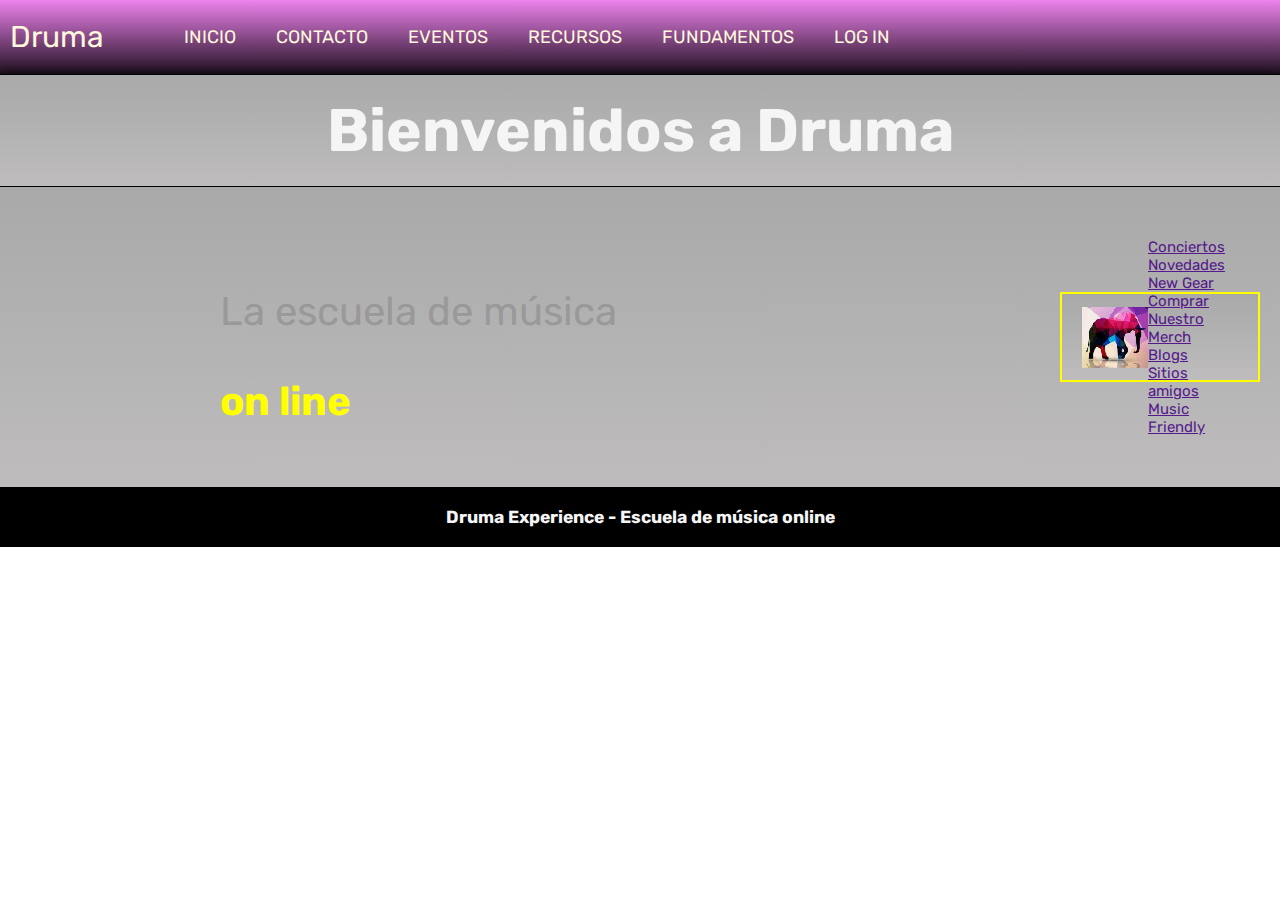
<file: index.html>
<!DOCTYPE html>
<html lang="en">
<head>
    <meta charset="UTF-8">
    <meta http-equiv="X-UA-Compatible" content="IE=edge">
    <meta name="viewport" content="width=device-width, initial-scale=1.0">
    <title>Druma online</title>
    <link rel="stylesheet" href="STYLE.CSS">
    <link rel="preconnect" href="https://fonts.googleapis.com">
    <link rel="preconnect" href="https://fonts.gstatic.com" crossorigin>
    <link href="https://fonts.googleapis.com/css2?family=Rubik:ital,wght@0,300;0,400;0,500;0,800;1,300&display=swap" rel="stylesheet">
</head>

<body>

    <div class="nav">
     
        <nav class="menu">
            <label class="logo">Druma</label> 
             <ul class="menuItems">
        
                <li> <a href="./index.html"> Inicio  </a></li>
                <li> <a href="./contacto.html"> Contacto </a></li>
                <li> <a href="./eventos.html"> Eventos </a></li>
                <li> <a href="./recursos.html"> Recursos </a></li>
                <li> <a href="./fundamentos.html"> fundamentos </a></li>
                <li> <a href="./login.html"> Log in</a></li>
    
</ul>
</nav>




<div class="flex-container1">
    <header class="h1principal"> <h1> Bienvenidos a Druma </h1> </div></header>
<main> 

    

    <div class="Iam">
    
    <p>La escuela de música</p>
    <b>
      <div class="innerIam">
        on line<br /> 
        con más groove<br />
        más cool<br />
        del mundo<br />
        mundial....
        </div>
    </b>
    
    </div>
    
   
    <div>  <aside class="box1"><img src="./IMG/logo.png" alt="logo">
        <nav>
            <ul>
                <li> <a href=""> Conciertos</a> </li>
                <li> <a href=""> Novedades</a> </li>
                <li> <a href=""> New Gear</a> </li>
                <li> <a href=""> Comprar</a> </li>
                <li> <a href=""> Nuestro Merch</a> </li>
                <li> <a href=""> Blogs</a> </li>
                <li> <a href=""> Sitios amigos</a> </li>
                <li> <a href=""> Music Friendly</a> </li>
                
    

 

            </ul>
            </nav>
        </aside>
    </div>
</main>    
      
<footer id="footerEstilo"> 
    <h3>Druma Experience - Escuela de música online</h3>
</footer>
</div>
</body>
</html>
</file>
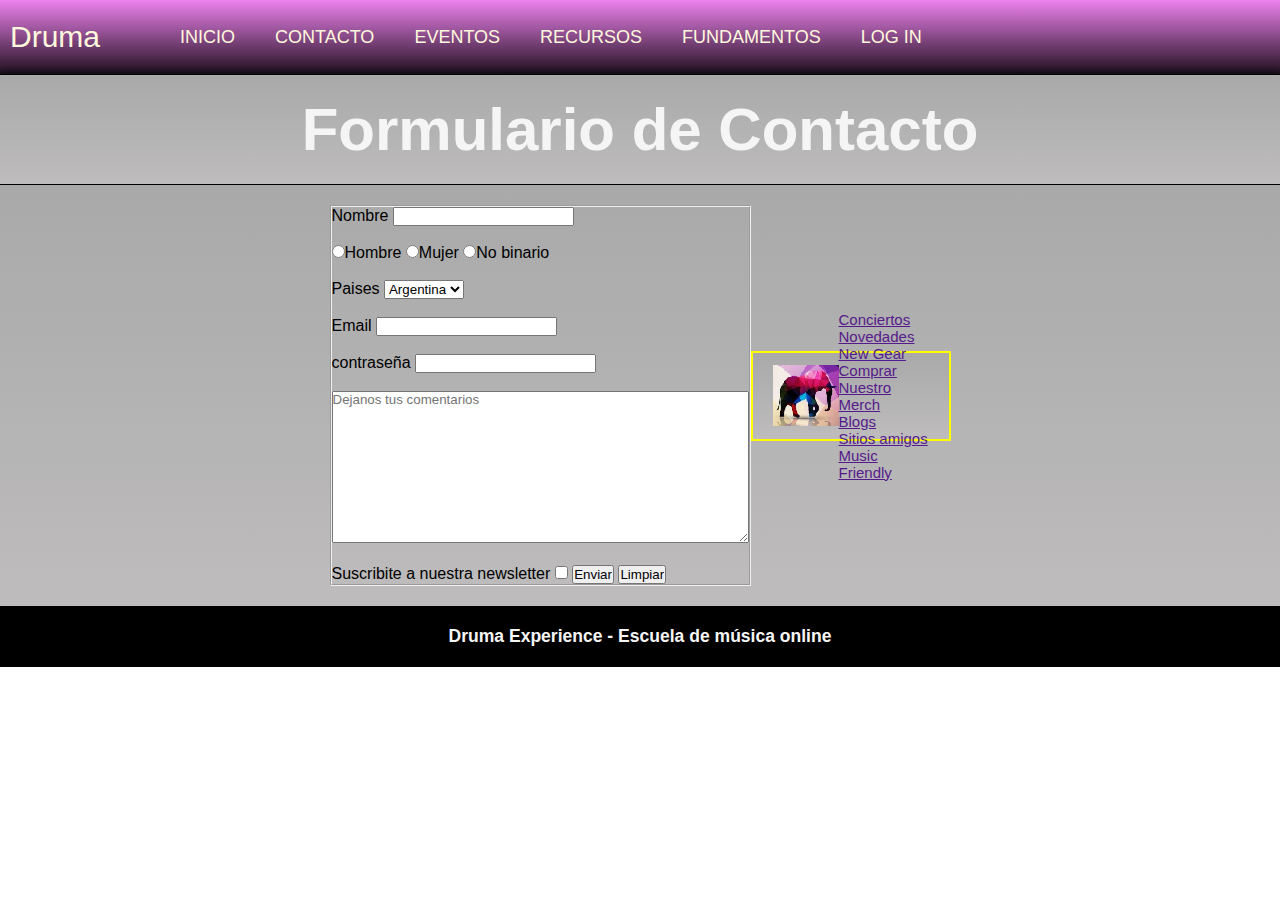
<file: contacto.html>
<!DOCTYPE html>
<html lang="en">
<head>
    <meta charset="UTF-8">
    <meta http-equiv="X-UA-Compatible" content="IE=edge">
    <meta name="viewport" content="width=device-width, initial-scale=1.0">
    <title>Contacto</title>
    <link rel="stylesheet" href="./STYLE.CSS">
    <link rel="preconnect" href="https://fonts.googleapis.com">
    <link rel="preconnect" href="https://fonts.gstatic.com" crossorigin>
    <link href="https://fonts.googleapis.com/css2?family=Major+Mono+Display&display=swap" rel="stylesheet">
</head>
<body>

    
    <nav class="menu">
        <label class="logo">Druma</label> 
         <ul class="menuItems">
    
            <li> <a href="./index.html"> Inicio  </a></li>
            <li> <a href="./contacto.html"> Contacto </a></li>
            <li> <a href="./eventos.html"> Eventos </a></li>
            <li> <a href="./recursos.html"> Recursos </a></li>
            <li> <a href="./fundamentos.html"> fundamentos </a></li>
            <li> <a href="./login.html"> Log in</a></li>

</ul>
</nav>


<div class="flex-container1"> 

    <header class="h1principal"> <h1>Formulario de Contacto</h1></header>   
    


</div>



   
<main>
<fieldset>
        <form action="enviar" method="GET">



    
    <label for="nombre">Nombre</label>
    <input type="text" id="nombre">
    <br></br>
    
    <input type="radio" name="sexo">Hombre</input> 
    <input type="radio" name="sexo">Mujer</input>
    <input type="radio" name="sexo">No binario</input>

    <br></br>
    <label for="Paises">Paises</label>

    <select name="Paises" id="Paises">
        <option value="Arg" selected>Argentina</option>
        <option value="Uru">Uruguay</option>
        <option value="Chi">Chile</option>

    </select>
    

    <br></br>
    <label for=email>Email</label>
    <input type="email" id="email"required>
    <br></br>
    <label for="Contraseña">contraseña</label>
    <input type="password" id="contraseña">
    <br></br>
    <label for="comentario"></label>
    <textarea name="textarea" rows="10" cols="50" placeholder="Dejanos tus comentarios"></textarea>
    <br></br>
    <label for="news">Suscribite a nuestra newsletter</label>
    <input type="checkbox">
    <input type="submit" value="Enviar">
    
    <input type="reset"  value="Limpiar">
    
</fieldset>
<div>  <aside class="box1"><img src="./IMG/logo.png" alt="logo">
    <nav>
        <ul>
            <li> <a href=""> Conciertos</a> </li>
            <li> <a href=""> Novedades</a> </li>
            <li> <a href=""> New Gear</a> </li>
            <li> <a href=""> Comprar</a> </li>
            <li> <a href=""> Nuestro Merch</a> </li>
            <li> <a href=""> Blogs</a> </li>
            <li> <a href=""> Sitios amigos</a> </li>
            <li> <a href=""> Music Friendly</a> </li>
            




        </ul>
        </nav>
    </aside>
</div>
</main>
</div>


  

<footer id="footerEstilo"> 
<h3>Druma Experience - Escuela de música online</h3>
</footer>
</div>

</body>
</html>
</file>
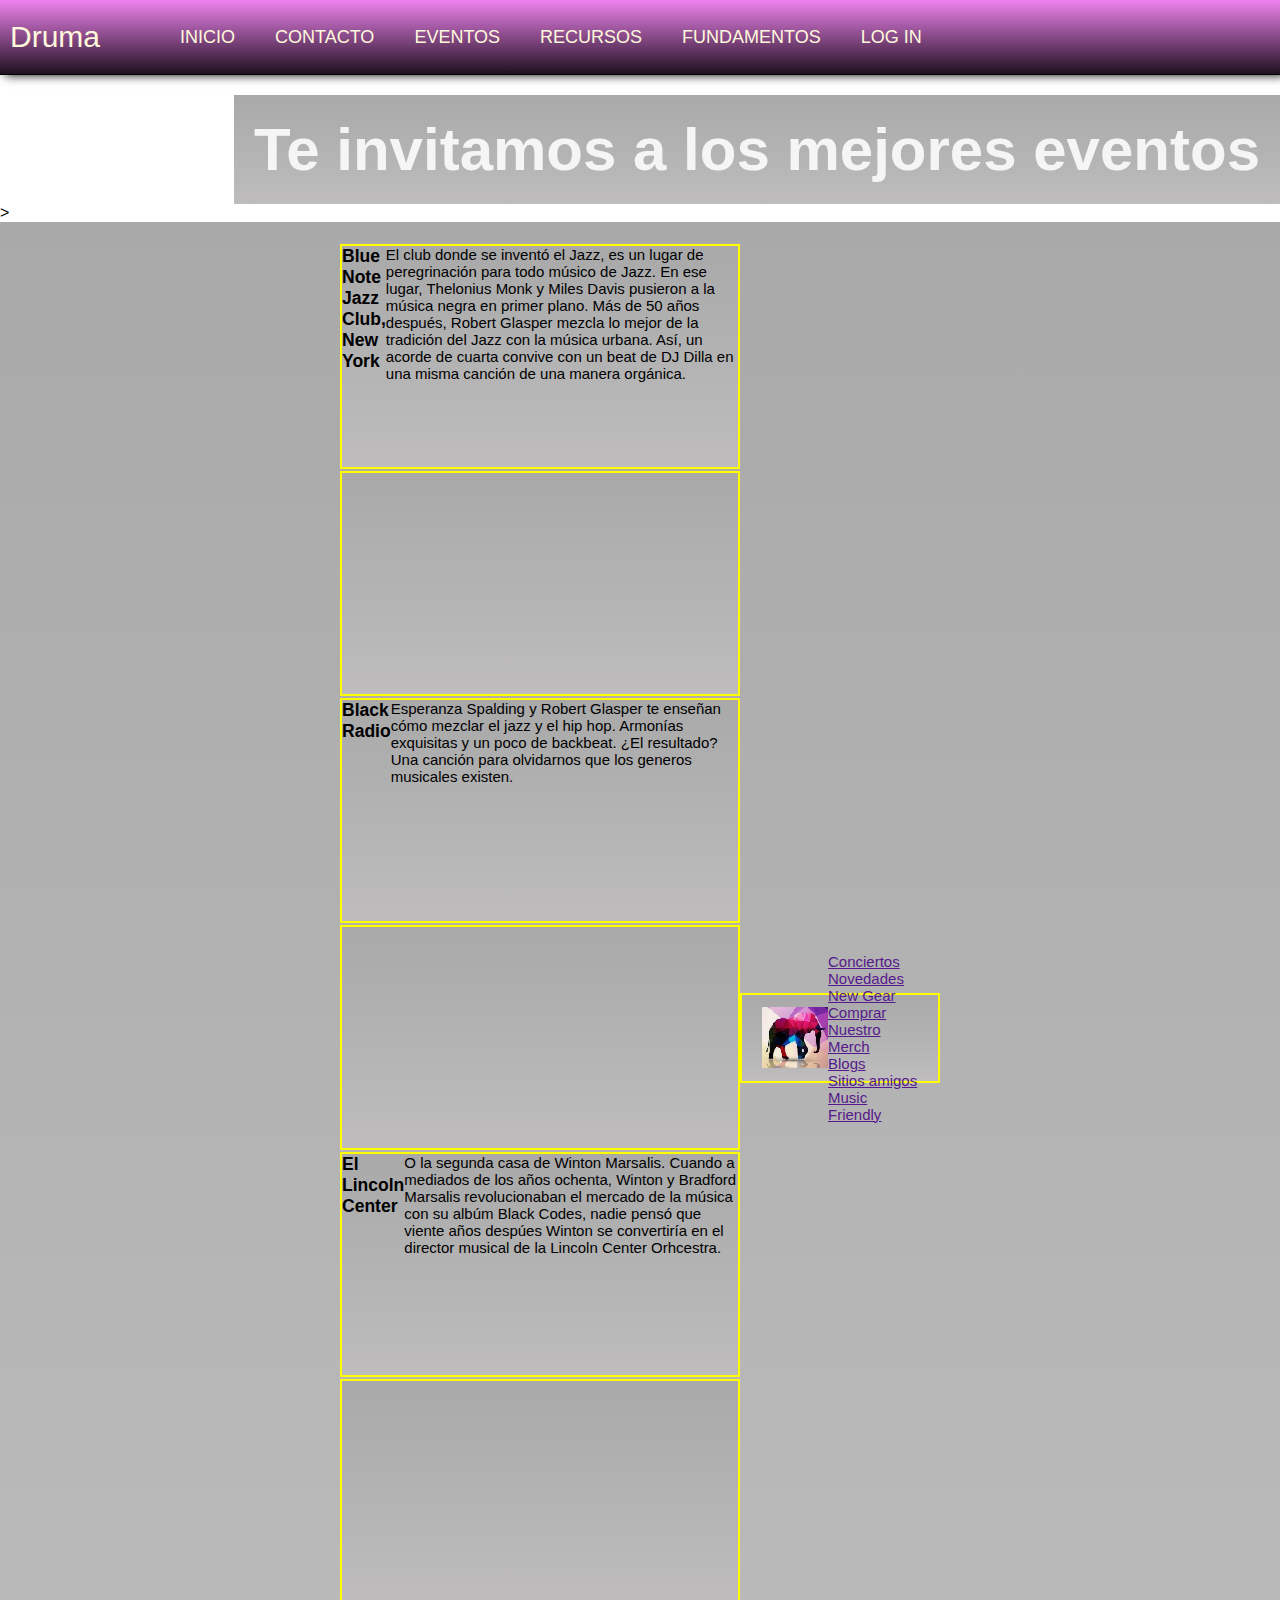
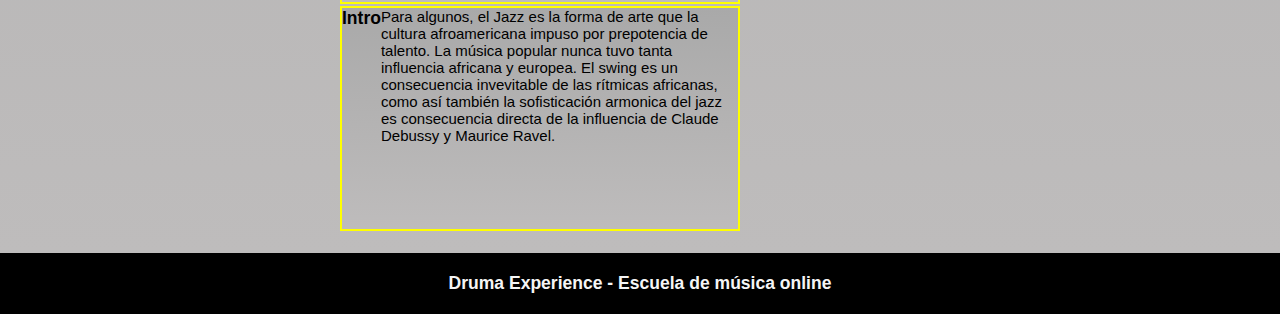
<file: eventos.html>
<!DOCTYPE html>
<html lang="en">
<head>
    <meta charset="UTF-8">
    <meta http-equiv="X-UA-Compatible" content="IE=edge">
    <meta name="viewport" content="width=device-width, initial-scale=1.0">
    <title>Eventos</title>
    <link rel="stylesheet" href="STYLE.CSS">
    <link rel="preconnect" href="https://fonts.googleapis.com">
    <link rel="preconnect" href="https://fonts.gstatic.com" crossorigin>
    <link href="https://fonts.googleapis.com/css2?family=Major+Mono+Display&display=swap" rel="stylesheet">
</head>


<body>

          
    <nav class="menu">
        <label class="logo">Druma</label> 
         <ul class="menuItems">
    
            <li> <a href="./index.html"> Inicio  </a></li>
            <li> <a href="./contacto.html"> Contacto </a></li>
            <li> <a href="./eventos.html"> Eventos </a></li>
            <li> <a href="./recursos.html"> Recursos </a></li>
            <li> <a href="./fundamentos.html"> fundamentos </a></li>
            <li> <a href="./login.html"> Log in</a></li>

</ul>
</nav>
    
    
    


<div class="grid-containerEventos"> 
<header class="h1principal"> <h1>Te invitamos a los mejores eventos</h1> </div>> </header>

<main>
    <section>
     
      <div class="box2"> <h3> Blue Note Jazz Club, New York </h3> <p> </p>  El club  donde se inventó el Jazz, es un lugar de peregrinación para todo músico de Jazz. En ese lugar, Thelonius Monk y Miles Davis pusieron a la música negra en primer plano. Más de 50 años después, Robert Glasper mezcla lo mejor de la tradición del Jazz con la música urbana. Así, un acorde de cuarta convive con un beat de DJ Dilla en una misma canción de una manera orgánica.                                                           </p></h3></div>  
     <div class="box2">   <iframe src="https://www.google.com/maps/embed?pb=!1m18!1m12!1m3!1d3023.4143042800774!2d-74.00284438536659!3d40.73090827932985!2m3!1f0!2f0!3f0!3m2!1i1024!2i768!4f13.1!3m3!1m2!1s0x89c25993d7d5f46d%3A0x921181beeb4ce349!2sBlue%20Note%20Jazz%20Club!5e0!3m2!1ses!2sar!4v1629341008625!5m2!1ses!2sar" width="100%" height="100%" style="border:1PX;" allowfullscreen="" loading="lazy"></iframe> </div>
      <div class="box2"> <h3> Black Radio </h3>  <p> Esperanza Spalding y Robert Glasper te enseñan cómo mezclar el jazz y el hip hop. Armonías exquisitas y un poco de backbeat. ¿El resultado? Una canción para olvidarnos que los generos musicales existen.</p></div>  
      <div class="box2">   <iframe width="100%" height="100%" src="https://www.youtube.com/embed/p6ORkLQkaSk" title="YouTube video player" frameborder="0" allow="accelerometer; autoplay; clipboard-write; encrypted-media; gyroscope; picture-in-picture" allowfullscreen></iframe></div>
      <div class="box2"> <h3> El Lincoln Center </h3><p> O la segunda casa de Winton Marsalis. Cuando a mediados de los años ochenta, Winton y Bradford Marsalis revolucionaban el mercado de la música con su albúm Black Codes, nadie pensó que viente años despúes Winton se convertiría en el director musical de la Lincoln Center Orhcestra.</p></div>  
      <div class="box2"> <iframe src="https://www.google.com/maps/embed?pb=!1m18!1m12!1m3!1d3021.525311372372!2d-73.98567758536485!3d40.77246407932535!2m3!1f0!2f0!3f0!3m2!1i1024!2i768!4f13.1!3m3!1m2!1s0x89c258f55fbea537%3A0x49d5f074061cac4e!2sLincoln%20Center!5e0!3m2!1ses!2sar!4v1629341104117!5m2!1ses!2sar" width="100%" height="100%" style="border:1PX;" allowfullscreen="" loading="lazy"></iframe> </div>
      <div class="box2"> <h3> Intro</h3> <p> Para algunos, el Jazz  es la forma de arte que la cultura afroamericana impuso por prepotencia de talento. La música popular nunca tuvo tanta influencia africana y europea. El swing es un consecuencia invevitable de las rítmicas africanas, como así también la sofisticación armonica del jazz es consecuencia directa de la influencia de Claude Debussy y Maurice Ravel.  </p></div>  
      
      
    </section>

</div>
<div>  <aside class="box1"><img src="./IMG/logo.png" alt="logo">
    <nav>
        <ul>
            <li> <a href=""> Conciertos</a> </li>
            <li> <a href=""> Novedades</a> </li>
            <li> <a href=""> New Gear</a> </li>
            <li> <a href=""> Comprar</a> </li>
            <li> <a href=""> Nuestro Merch</a> </li>
            <li> <a href=""> Blogs</a> </li>
            <li> <a href=""> Sitios amigos</a> </li>
            <li> <a href=""> Music Friendly</a> </li>
            




        </ul>
        </nav>
    </aside>
</div>
</main>
  
<footer id="footerEstilo"> 
<h3>Druma Experience - Escuela de música online</h3>
</footer>
</body>
</html>
</file>
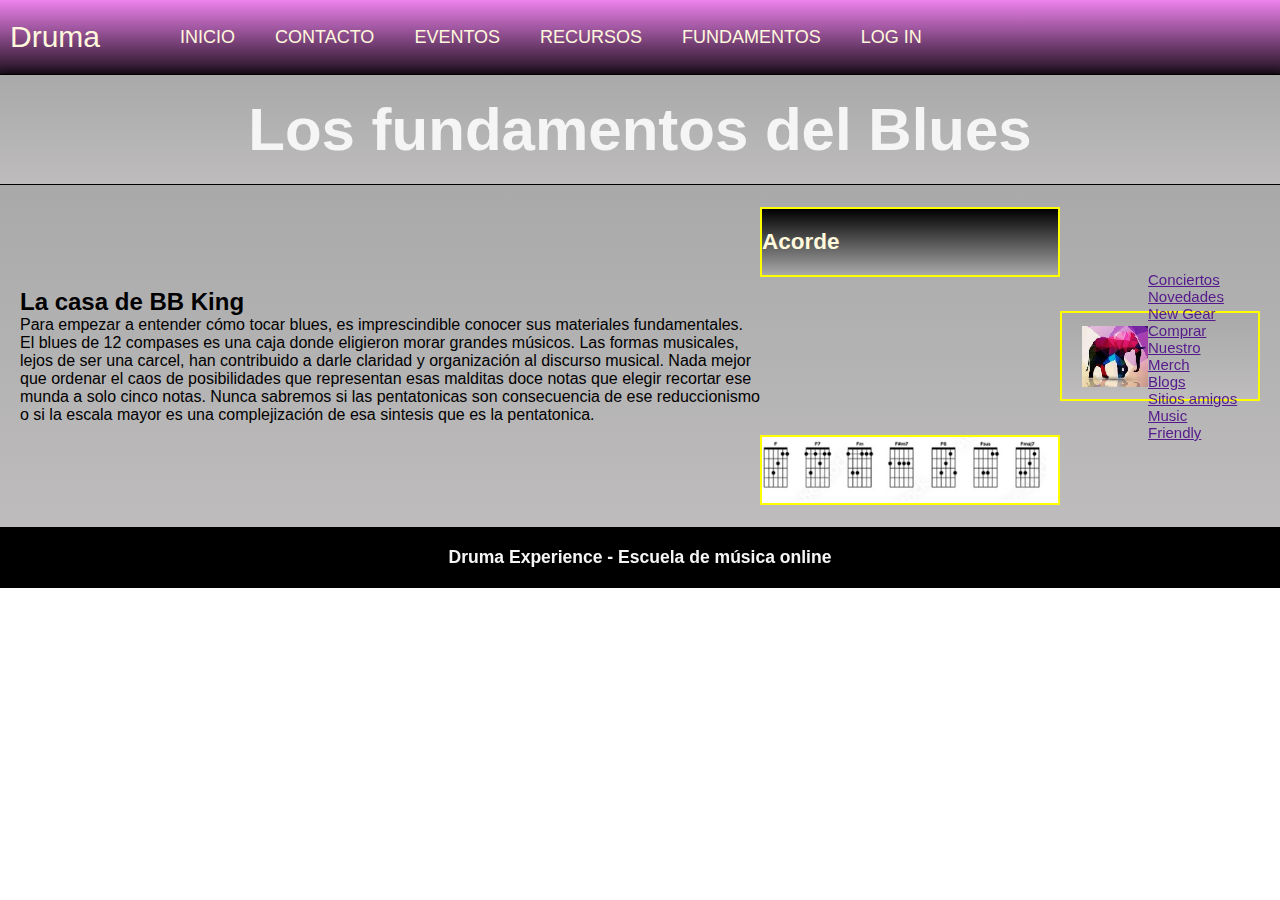
<file: fundamentos.html>
<!DOCTYPE html>
<html lang="en">
<head>
    <meta charset="UTF-8">
    <meta http-equiv="X-UA-Compatible" content="IE=edge">
    <meta name="viewport" content="width=device-width, initial-scale=1.0">
    <title>Druma online</title>
    <link rel="stylesheet" href="STYLE.CSS">
    <link rel="preconnect" href="https://fonts.googleapis.com">
    <link rel="preconnect" href="https://fonts.gstatic.com" crossorigin>
    <link href="https://fonts.googleapis.com/css2?family=Major+Mono+Display&display=swap" rel="stylesheet">
</head>

<body>

      
        <nav class="menu">
            <label class="logo">Druma</label> 
             <ul class="menuItems">
        
                <li> <a href="./index.html"> Inicio  </a></li>
                <li> <a href="./contacto.html"> Contacto </a></li>
                <li> <a href="./eventos.html"> Eventos </a></li>
                <li> <a href="./recursos.html"> Recursos </a></li>
                <li> <a href="./fundamentos.html"> fundamentos </a></li>
                <li> <a href="./login.html"> Log in</a></li>
    
</ul>
</nav>



<div class="flex-container1"> 
    <header div class="h1principal"> <h1> Los fundamentos del Blues </h1> </div></header>


    <main> 
        <section> <h2>La casa de BB King</h2>
                <p> Para empezar a entender cómo tocar blues, es imprescindible conocer sus materiales fundamentales. El blues de 12 compases es una caja donde eligieron morar grandes músicos. Las formas musicales, lejos de ser una carcel, han contribuido a darle claridad y organización al discurso musical. Nada mejor que ordenar el caos de posibilidades que representan esas malditas doce notas que elegir recortar ese munda a solo cinco notas. Nunca sabremos si las pentatonicas son consecuencia de ese reduccionismo o si la escala mayor es una complejización de esa sintesis que es la pentatonica. </p></section>
        
            </section>   
             
        <section>
            
        <div class="box"><h2>Acorde</h2> </div>
        <div class="box> 
         <p> Mira el video y desucbrí las posiciones más basicas de la guitarra.</p>
            </div>
            <div class="box">   <iframe width="100%" height="100%" src="https://www.youtube.com/embed/fnJ_BPLcP5c" title="YouTube video player" frameborder="0" allow="accelerometer; autoplay; clipboard-write; encrypted-media; gyroscope; picture-in-picture" allowfullscreen></iframe>
            </div>   
            <div class="box"> <img src="./IMG/acordes.png" alt="acordes" width="100%" height="100%">  </div>
    
 
                
                </div>
            
 
            </section>

    </div>
    <div>  <aside class="box1"><img src="./IMG/logo.png" alt="logo">
        <nav >
            <ul>
                <li> <a href=""> Conciertos</a> </li>
                <li> <a href=""> Novedades</a> </li>
                <li> <a href=""> New Gear</a> </li>
                <li> <a href=""> Comprar</a> </li>
                <li> <a href=""> Nuestro Merch</a> </li>
                <li> <a href=""> Blogs</a> </li>
                <li> <a href=""> Sitios amigos</a> </li>
                <li> <a href=""> Music Friendly</a> </li>
                
    
    
    
    
            </ul>
            </nav>
        </aside> 
</main>    

<footer id="footerEstilo"> 
    <h3>Druma Experience - Escuela de música online</h3>
</footer>
</div>
    
    
    
    
    
            
            
            
            
            
            
          
            
    
        
    
    
     
    
    
</main>

</div>



</body>
</html>
</file>
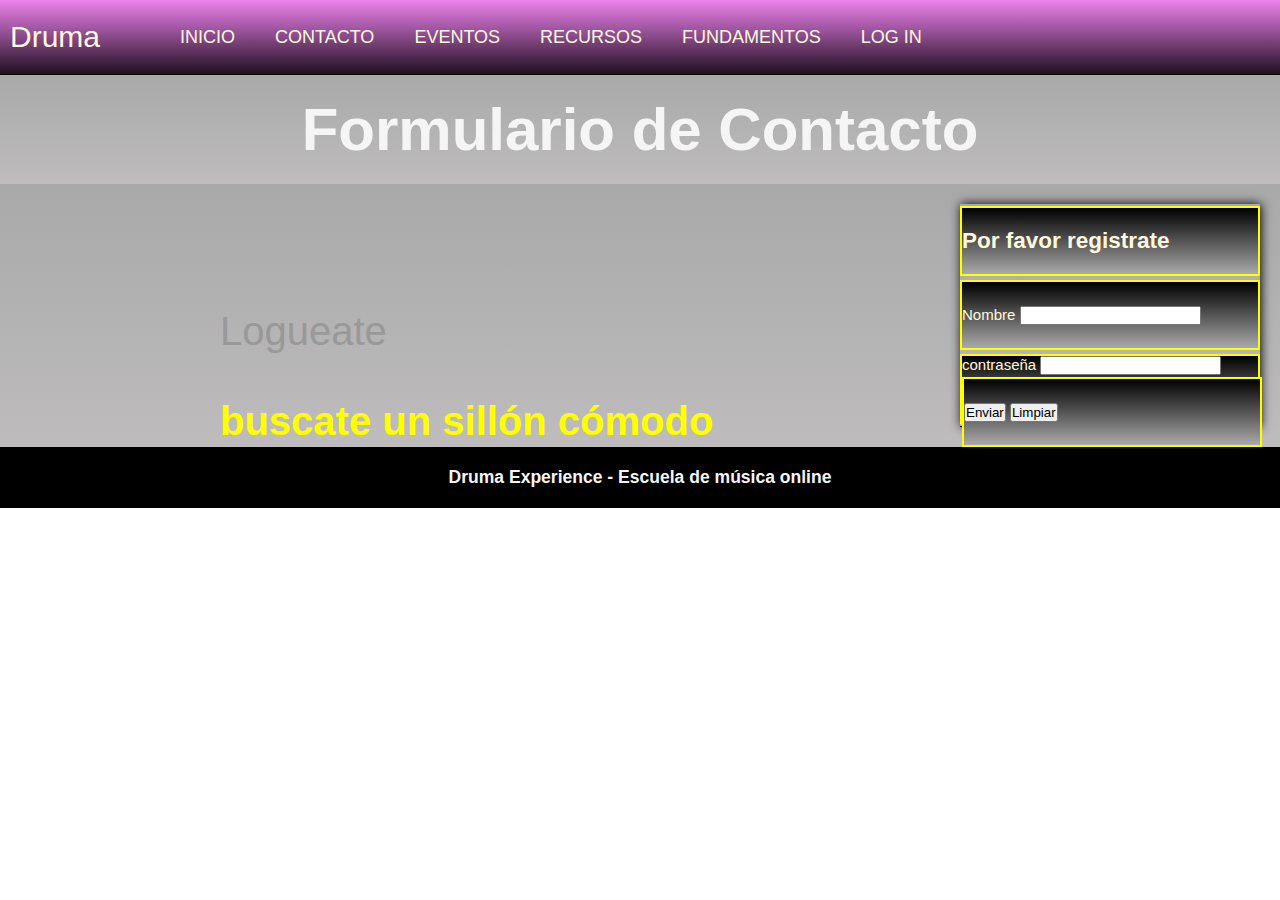
<file: login.html>
<!DOCTYPE html>
<html lang="en">
<head>
    <meta charset="UTF-8">
    <meta http-equiv="X-UA-Compatible" content="IE=edge">
    <meta name="viewport" content="width=device-width, initial-scale=1.0">
    <title>Login</title>
    <link rel="stylesheet" href="STYLE.CSS">
    <link rel="preconnect" href="https://fonts.googleapis.com">
    <link rel="preconnect" href="https://fonts.gstatic.com" crossorigin>
    <link href="https://fonts.googleapis.com/css2?family=Major+Mono+Display&display=swap" rel="stylesheet">
</head>
<body>

    <nav class="menu">
        <label class="logo">Druma</label> 
         <ul class="menuItems">
    
            <li> <a href="./index.html"> Inicio  </a></li>
            <li> <a href="./contacto.html"> Contacto </a></li>
            <li> <a href="./eventos.html"> Eventos </a></li>
            <li> <a href="./recursos.html"> Recursos </a></li>
            <li> <a href="./fundamentos.html"> fundamentos </a></li>
            <li> <a href="./login.html"> Log in</a></li>

</ul>
</nav>



    <header class="h1principal"> <h1>Formulario de Contacto</h1></header>   
    


</div>

           
<main>  

    <section>
        <div class="Iam">
    
            <p>Logueate</p>
            <b>
              <div class="innerIam">
                buscate un sillón cómodo<br /> 
                afiná la viola y....<br />
                preparate un mate!!<br />
                <br />
                
                </div>
            </b>
            
            </div>
    
    </section>    
        
    <div class="flex-container2"> 
     
            <div class="box">
                <form action="enviar" method="GET">
                    <div> <legend><h2> Por favor registrate</h2></legend> </div>
            </div>

            <div class="box">   <div><label for="nombre">Nombre</label>
                <input type="text" id="nombre"> </div>    
            </div>
            <div class="box"> 
             <label for="Contraseña">contraseña</label>
             <input type="password" id="contraseña">  
            <div class="box">  
             <input type="submit" value="Enviar"> 
             <input type="reset"  value="Limpiar">
            </div>

         
  
        </div>

  
   
        
        </div>
        
    </main>      
          
        
        <footer id="footerEstilo"> 
        <h3>Druma Experience - Escuela de música online</h3>
        </footer>
        </div>
    </div>    
        </body>
        </html>
</file>
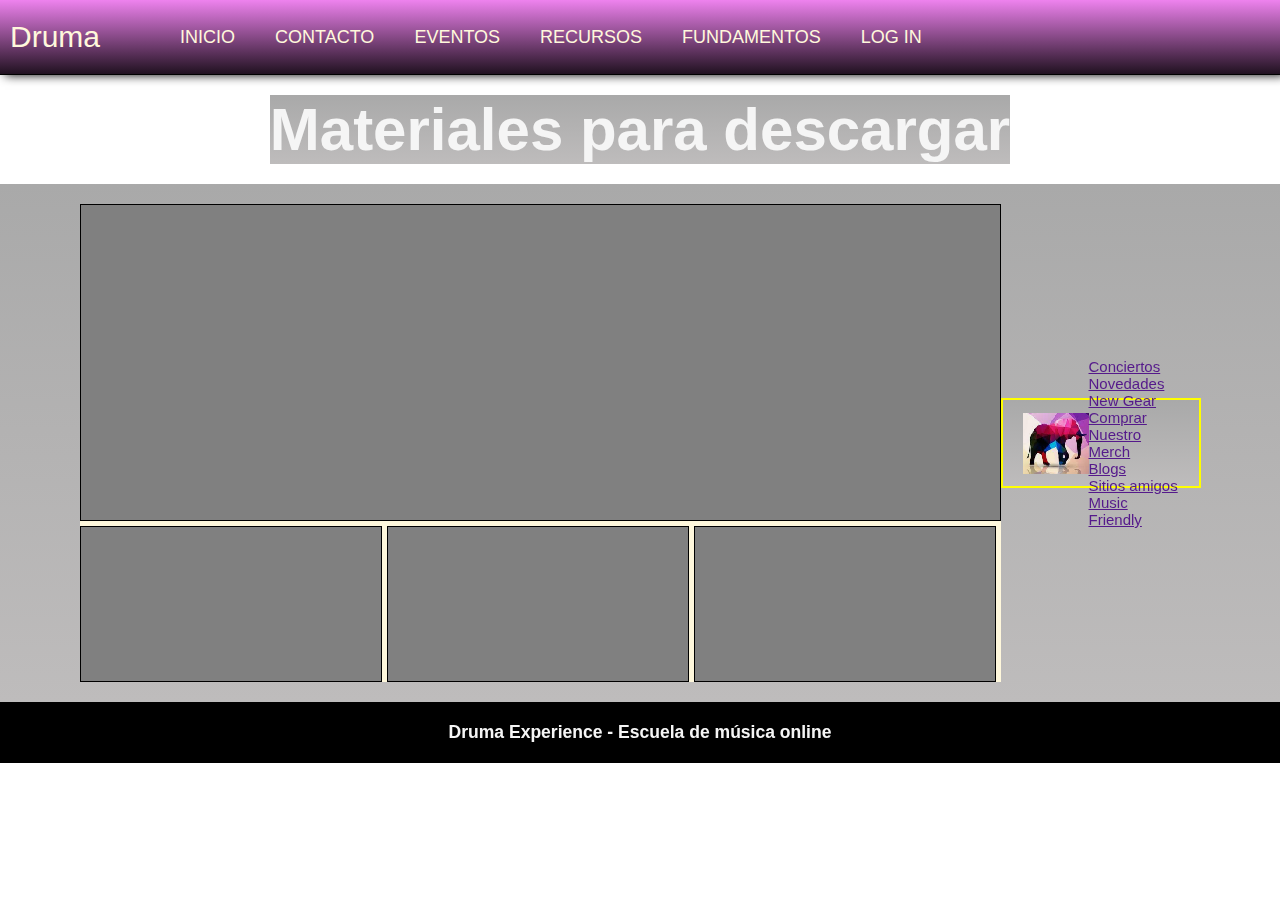
<file: recursos.html>
<!DOCTYPE html>
<html lang="en">
<head>
    <meta charset="UTF-8">
    <meta http-equiv="X-UA-Compatible" content="IE=edge">
    <meta name="viewport" content="width=device-width, initial-scale=1.0">
    <title>Recursos</title>
    <link rel="stylesheet" href="STYLE.CSS">
    <link rel="preconnect" href="https://fonts.googleapis.com">
    <link rel="preconnect" href="https://fonts.gstatic.com" crossorigin>
    <link href="https://fonts.googleapis.com/css2?family=Major+Mono+Display&display=swap" rel="stylesheet">
</head>

      
<nav class="menu">
    <label class="logo">Druma</label> 
     <ul class="menuItems">

        <li> <a href="./index.html"> Inicio  </a></li>
        <li> <a href="./contacto.html"> Contacto </a></li>
        <li> <a href="./eventos.html"> Eventos </a></li>
        <li> <a href="./recursos.html"> Recursos </a></li>
        <li> <a href="./fundamentos.html"> fundamentos </a></li>
        <li> <a href="./login.html"> Log in</a></li>

</ul>
</nav>

<header>
    <div class="h1principal">  <h1>Materiales para descargar</h1> </div>  
</header> 
<main>
<div class="Gridcontainervideos"> 
         

        <div class="audioItem1">  <iframe src="https://open.spotify.com/embed/track/4vLYewWIvqHfKtJDk8c8tq" width="100%" height="100%" frameBorder="0" allowtransparency="true" allow="encrypted-media"></iframe> </div>   
        
        <div class="audioItem2">    <iframe src="https://open.spotify.com/embed/track/7MDfN1ldfTMtuXXdVz2Pzc" width="100%" height="100%" frameBorder="0" allowtransparency="true" allow="encrypted-media"></iframe>
         </div>   
        
        <div class="audioItem3">   <iframe src="https://open.spotify.com/embed/track/6ZgaUtMlUzUf7SqbUUnfbu" width="100%" height="100%" frameBorder="0" allowtransparency="true" allow="encrypted-media"></iframe>
        </div>   
        <div class="audioItem4"> <iframe src="https://open.spotify.com/embed/track/1dTOxCHqhq327nSyQz4MQk" width="100%" height="100%" frameBorder="0" allowtransparency="true" allow="encrypted-media"></iframe></div>

    
    

   
</div>
<div>  <aside class="box1"><img src="./IMG/logo.png" alt="logo">
    <nav>
        <ul>
            <li> <a href=""> Conciertos</a> </li>
            <li> <a href=""> Novedades</a> </li>
            <li> <a href=""> New Gear</a> </li>
            <li> <a href=""> Comprar</a> </li>
            <li> <a href=""> Nuestro Merch</a> </li>
            <li> <a href=""> Blogs</a> </li>
            <li> <a href=""> Sitios amigos</a> </li>
            <li> <a href=""> Music Friendly</a> </li>
            




        </ul>
        </nav>
    </aside>
</div>
</main>

<footer id="footerEstilo"> 
<h3>Druma Experience - Escuela de música online</h3>
</footer>
</body>
</html>
</file>
<file: STYLE.CSS>
/* reset inicial*/
*{
    padding: 0px;
    margin: 0px;
    box-sizing: border-box;
    list-style: none;
    font-family: 'Rubik', sans-serif;
}

html{
    scroll-behavior: smooth;
}

/*diseño responsive*/



/* Intento de menu responsive*/
.menu{
    background-color: blueviolet;
    background-image: linear-gradient(violet, rgb(32, 17, 32));
    height: 75px;
    width: 100vw;
    display:flex;
    justify-content: space space-between;
    align-items: center;
    border-bottom: 1px solid;
    box-shadow: 5px 0 10px;

}
.logo{
    padding: 0 60px 0 10px;
    font-size: 30px;
    font-style: bold;
    color:cornsilk;
    
}

.menuItems{
    display:flex;
    margin-right: 80px;
}



.menuItems li{
    border-radius: 3px;
    margin: 0 5px;
}

.menuItems li a{
    padding: 10px 15px;
    text-decoration: none;
    font-size: 18px;
    display:block;
    text-transform: uppercase;
    color:cornsilk;
}



.menuItems li:hover,  li.active{
    background-color: black;
    transition: .9s;
    
}    
.btn_menu {
    margin-right: 30px;
    font-size: 25px;
    color:darkgray;
    cursor:pointer;
    display: none;

}

ul.show {
    top: 65px;

}

@media  screen and (max-width:500px) {
    

    
    .logo {
        font-size: 30px;
        padding-left: 35px;
       
        

    }

    .menuItems li a {
        font-size: 16px;
        display:block;
        
    }
    
}

@media screen and (max-width: 600px) {


    .menu {
        height: 65px;
    }   

    .btn_menu {
        display:none;
    }   
    .menuItems{
        position:fixed;
        width:100vw;
        height: calc(100% -65px);
        background: #414141;
        top: -100vh;
        text-align: center;
        transition:  all .4s;
        flex-direction: column;
    }
    .menuItems li{
        margin: 30px 0 0 0 ;
        line-height: 30px ;
    }
    .menuItems li:hover{
        background: none;
        

    }

    .menuItems li a {
        font-size: 20px;
        color:rgb(160, 158, 158);
        font-weight: bold;

    }

    .menu ul ul{
        display:none

    }

}    

}    
/*fin del codigo de menu*/



.GridContainerContacto{
    display:grid;
    width: 3fr;
    grid-template-columns: 2fr;
}



/*style login */

.grid-containerLogin{
    display:grid;
    width: 3fr;
    grid-template-columns: 2fr 1fr;
    grid-template-rows: repeat (2, 1fr);
    gap: 10px 5px; 
    background-image: linear-gradient(darkgray, rgb(190, 188, 188) );
}

.box { 
    width: 300px;
    height: 70px;
    padding: 10px auto;
    font-size: 15px;
    background-image: linear-gradient(black, darkgrey);
    margin: 2px auto;
    border: 2px solid yellow;
    align-content:center;
    color:cornsilk;
    align-items: center;
    

}

/*flexbox del index.html*/

.flex-container1{

    width: 100%;
    height: 100%;
    display: flex;
    justify-content:space-evenly;
    background-image: linear-gradient(darkgray, rgb(190, 188, 188) );
    flex-direction: row;
    flex-wrap: wrap;
    border-bottom: 1px solid;
    box-shadow: 1px 0 10px;
    
}


.box1 { 
    
    width: 200px;
    height:10vh;
    padding: 10px auto;
    font-size: 15px;
    background-image: linear-gradient(darkgray, rgb(190, 188, 188) );
    margin: 2px auto;
    border: 2px solid yellow;
    align-content:center;
    justify-content:stretch;
    transition: height 2s;
}
.box1:hover{
    height:60vh;
    
}


.box2 { 
    
    width: 400px;
    height:25vh;
    display: flex;
    padding: 10px auto;
    font-size: 15px;
    background-image: linear-gradient(darkgray, rgb(190, 188, 188) );
    transition: width 2s, height 3s;
    margin: 2px auto;
    border: 2px solid yellow;
    align-content:center;
    justify-content: center;
}

.box2:hover {
    width:500px;
    height:35vh;
}

.h1principal {
    font-size: 30px;
    
    font-weight: bold;
    display: block;
    color: whitesmoke;
    justify-content:center;
    padding: 2px auto;
    background-image: linear-gradient(darkgray, rgb(190, 188, 188) );
    animation-duration:3s;
    animation-name: fadin;
    animation-iteration-count: infinite;
}

@keyframes fadin {
    0% {
        opacity: 0;
    }
    100% {
        opacity:3;
    }
}
.video {
    width: 100%;
    height:100%;
}


#footerEstilo{
    color:whitesmoke;
    font-size: 15px;
    display:flex;
    align-self: stretch;
}



.Iam {
    padding: 2em 5em;
    font: normal 40px/50px Montserrat, sans-serif;
    color: #999;
  }
  .Iam p {
    height: 50px;
    float: left;
    margin-right: 0.3em;
  }
  .Iam b {
    float: left;
    overflow: hidden;
    position: relative;
    height: 50px;
    top: 40px;
  }
  .Iam .innerIam {
    display: inline-block;
    color: yellow;
    position: relative;
    white-space: nowrap;
    top: 0;
    left: 0;
  
  
  /*animation*/
  -webkit-animation:move 5s;
     -moz-animation:move 5s;
      -ms-animation:move 5s;
       -o-animation:move 5s;
          animation:move 5s;
  /*animation-iteration-count*/
  -webkit-animation-iteration-count:infinite;
     -moz-animation-iteration-count:infinite;
      -ms-animation-iteration-count:infinite;
       -o-animation-iteration-count:infinite;
          animation-iteration-count:infinite;
  /*animation-delay*/
  -webkit-animation-delay:1s;
     -moz-animation-delay:1s;
      -ms-animation-delay:1s;
       -o-animation-delay:1s;
          animation-delay:1s;
  }
  @keyframes move{
  0%  { top: 0px; }
  20% { top: -50px; }
  40% { top: -100px; }
  60% { top: -150px; }
  80% { top: -200px; }
  }
  
  @-webkit-keyframes move {
      0%  { top: 0px; }
      20% { top: -50px; }
      40% { top: -100px; }
      60% { top: -150px; }
      80% { top: -200px; }
  }
  @-moz-keyframes move {
      0%  { top: 0px; }
      20% { top: -50px; }
      40% { top: -100px; }
      60% { top: -150px; }
      80% { top: -200px; }
  }
  @-o-keyframes move {
      0%  { top: 0px; }
      20% { top: -50px; }
      40% { top: -100px; }
      60% { top: -150px; }
      80% { top: -200px; }
  }
  @keyframes move {
      0%  { top: 0px; }
      20% { top: -50px; }
      40% { top: -100px; }
      60% { top: -150px; }
      80% { top: -200px; }
  }
/*estilos de eventos.html*/

.grid-containerEventos{
    display:grid;
    width: 3fr;
    grid-template-columns: 1fr 0.5fr 0.5fr 1fr;
    grid-template-rows: auto auto auto;
    gap: 5px;
    align-items:stretch;
}

.box3 { 
    
    width: 100%;

    display: flex;

    padding: 20px 5px;
    font-size: 30px;
    background-image: linear-gradient(darkgray, rgb(190, 188, 188) );
    
    margin: 6px auto;
    border: 4px solid yellow;
    align-content:center;
    justify-content: center;
}

/* estilo recursos.html Seba, acá inserto la correción*/


.Gridcontainervideos{
    
    
    display:grid;
    background-color: cornsilk;
    grid-template-columns: 1fr 1fr 1fr ;
    grid-template-rows: 1fr 1fr 1fr;
    justify-content:space-between;
    gap: 5px;

}
.Gridcontainervideos div{
    background-color:grey;
    border: 1px solid black;

}

.audioItem1{
    grid-area: 1/1/3/5;
    
}

.audioItem2{
    grid-area: 3/1/3/2;
}

.audioItem3{
    grid-area:3/2/3/3;
}
.audioItem4{
    grid-area:3/3/3/4;
}


/* esto es el estilo del ejercicio de tablas

.box4Tabla{
    
width: 700px;
height:22vh;
padding: 20px auto;
font-size: 15px;
background-color:darkgray;
margin: 5px auto;
border: 2px solid yellow;
align-content:center;
justify-content: center;
    
    }

/*    
/*   estilos fundamentos.html*/


    


header{
    grid-area: header;
    
}
main{
    grid-area: main;
    background-image: linear-gradient(darkgray, rgb(190, 188, 188) );
    

}
aside {
    grid-area: aside;
    background-color: blueviolet;

    
}

footer {
    grid-area: footer;
    background-color: black;
}        

header, main, aside, footer{
padding: 20px;
display:flex;
justify-content: center;
align-items:center;
justify-items: center;

    
}

/*estilo de login.html*/


.flex-container2{

    width: 3fr;
    height: 2fr;
    display: flex;
    justify-content:center;
    background-image: linear-gradient(darkgray, rgb(190, 188, 188) );
    flex-direction:column;
    flex-wrap: wrap;
    border-bottom: 1px solid;
    box-shadow: 1px 0 10px;
    
}





.GridContainerFundamentos{
    width: 3fr;
    height: auto;
    
    display:grid;
    background-color: cornsilk;
    grid-template-columns: 1fr 1fr 1fr ;
    grid-template-rows: 1fr 1fr 1fr;
    justify-content:
    gap: 5px;

}
}
.GridContainerFundamentos div{
    background-color:grey;
    border: 1px solid black;

}

.FundItem1{
    grid-area: 1/1/3/5;
    
}

.FundItem2{
    grid-area: 3/1/3/2;
}

.FundItem3{
    grid-area:3/2/3/3;
}
.FundItem4{
    grid-area:3/3/3/4;
}
</file>
